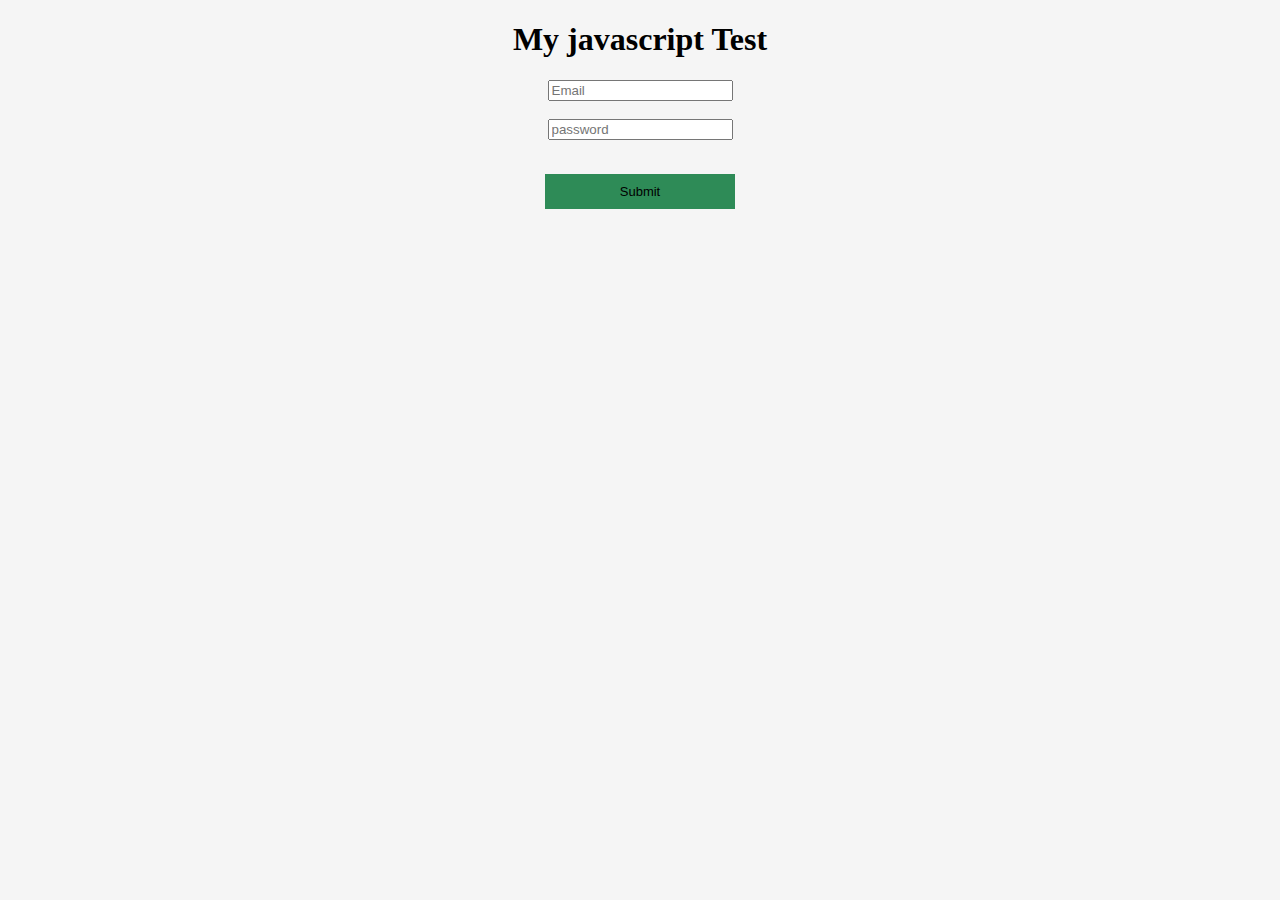
<file: index.html>
<!DOCTYPE html>
<html lang="en">

<head>
  <meta charset="UTF-8">
  <meta http-equiv="X-UA-Compatible" content="IE=edge">
  <meta name="viewport" content="width=device-width, initial-scale=1.0">
  <title>My javascript test</title>
  <link rel="stylesheet" href="style.css">
</head>
<style>
  body {
    text-align: center;
  }

  button {
    background-color: seagreen;
    width: 15%;
    height: 35%;
    border: 40px;
    border: none;
       padding: 10px;
       font-size: small;
       font-weight: 100;
       margin: 1rem;
  }

  button {
    text-align: center;
  }
</style>

<body>
  <h1>My javascript Test</h1>

  <input type="email" placeholder="Email" id="name">
  <br><br>
  <input type="password" placeholder="password" id="pin">
  <br><br>
  <button onclick="Submit()" type="sumbit" value="">Submit</button>

  <script src="./login.js"></script>
</body>

</html>
</file>
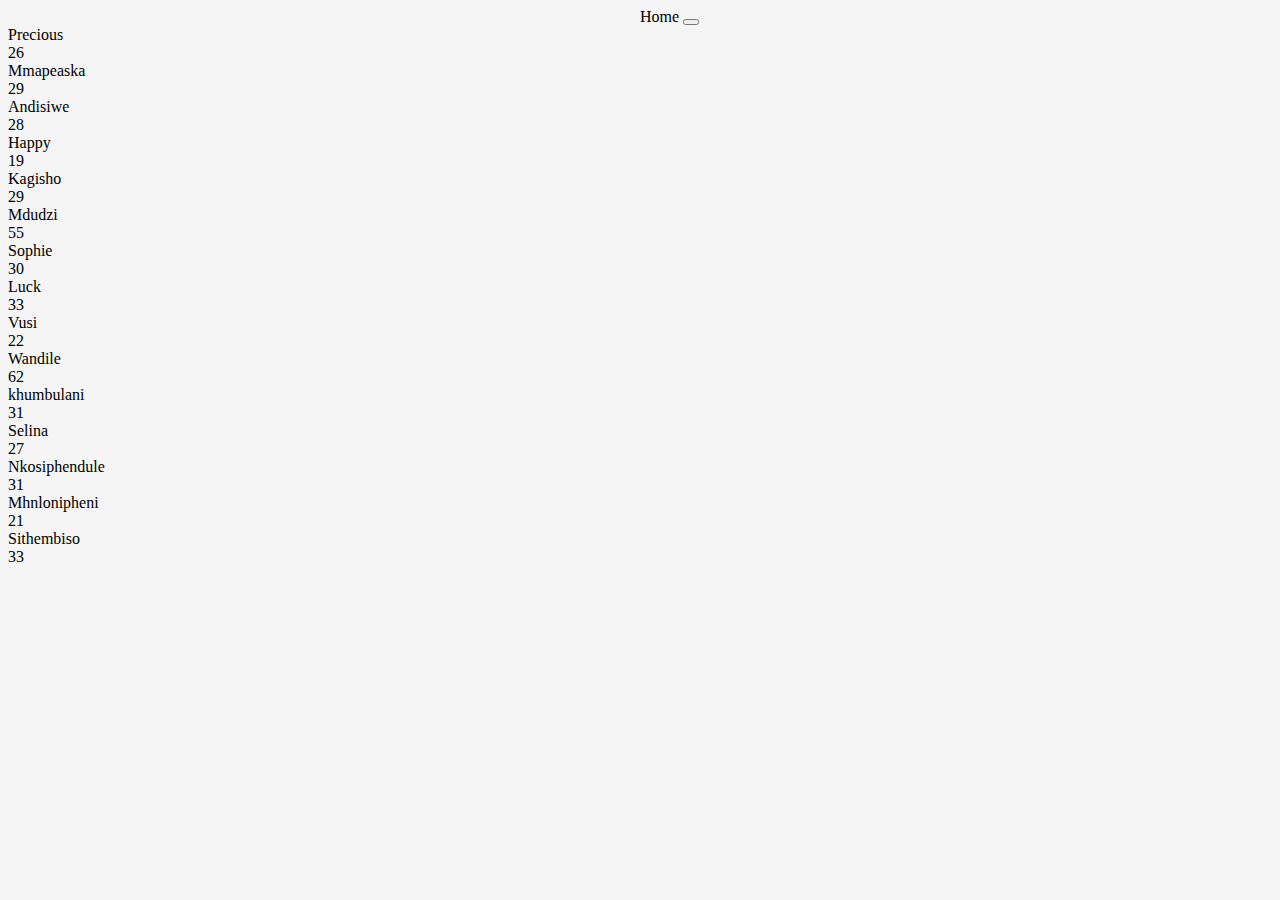
<file: home.html>
<!doctype html>
<html lang="en">
  <head>
    <!-- Required meta tags -->
    <meta charset="utf-8">
    <meta name="viewport" content="width=device-width, initial-scale=1">

    <!-- Bootstrap CSS -->
    <link href="https://cdn.jsdelivr.net/npm/bootstrap@5.1.3/dist/css/bootstrap.min.css" rel="stylesheet" integrity="sha384-1BmE4kWBq78iYhFldvKuhfTAU6auU8tT94WrHftjDbrCEXSU1oBoqyl2QvZ6jIW3" crossorigin="anonymous">
    <link rel="stylesheet" href="style.css">
    <title>Home</title>
  </head>
  
  <body>
    <nav class="navbar navbar-expand-sm bg-success  navbar-dark">
      <div class="container-fluid">
        <a class="navbar-brand" >Home</a>
        <button class="navbar-toggler" type="button" data-bs-toggle="collapse" data-bs-target="#navbarSupportedContent" aria-controls="navbarSupportedContent" aria-expanded="false" aria-label="Toggle navigation">
          <span class="navbar-toggler-icon"></span>
        
      </div>
    </nav>
    <div id="display"></div>
    
    <script src="./home.js"></script>

  </body>
</html>
</file>
<file: style.css>
body{
    background: whitesmoke;
}
a {
    text-align: center;
    margin-left: 50%;
   }
   input{
       width: 32;
       height: 45;
       padding: auto;
   }
</file>
